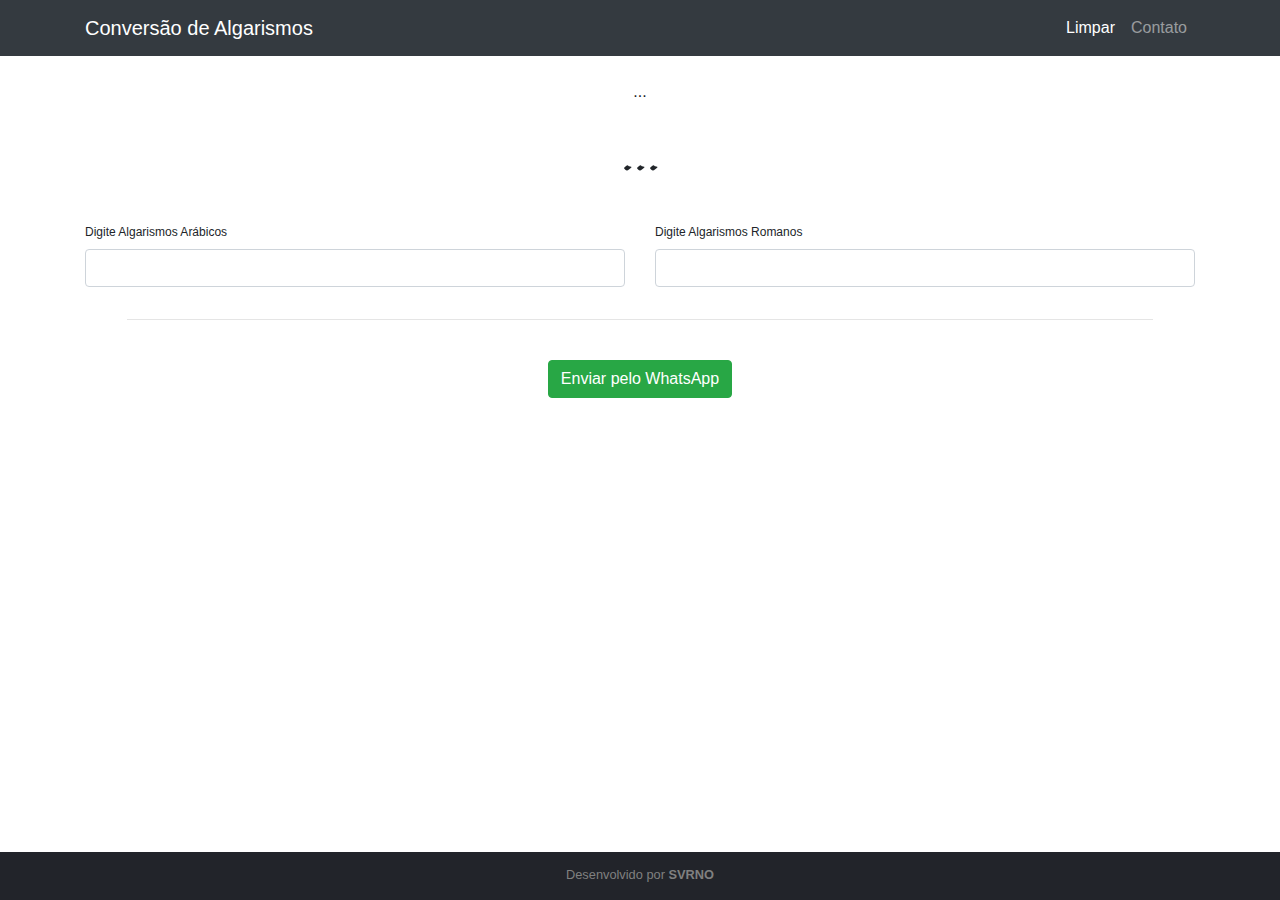
<file: index.html>
<!DOCTYPE html>
<html lang="pt-BR">

    <head>
        <meta charset="utf-8">
        <meta name="viewport" content="width=device-width, initial-scale=1, shrink-to-fit=no">
        <meta name="description" content="">
        <meta name="author" content="">
        <title>Conversão de Números Romanos</title>
        <link href="vendor/bootstrap/css/bootstrap.css" rel="stylesheet">
        <link href="css/small-business.css" rel="stylesheet">
        <link href="css/font.css" rel="stylesheet">
        <link rel="shortcut icon" href="./images/1b428011-5602-4f0e-2da6-0f6f4324e0f6.webPlatform.png" />
        <meta http-equiv="x-ua-compatible" content="ie=edge">
        <meta content="IE=edge" http-equiv="X-UA-Compatible">
        <meta name="x-apple-disable-message-reformatting">
        <meta name="theme-color" content="#257AA6">
        <meta name="viewport" content="width=device-width, initial-scale=1, maximum-scale=3.0, minimum-scale=1">
        <link rel='manifest' href='/manifest.json'>
    </head>

    <body>

        <!-- INÍCIO DO MENU -->
        <nav class="navbar navbar-expand-lg navbar-dark bg-dark fixed-top">
            <div class="container">
                <a class="navbar-brand" href="#">Conversão de Algarismos</a>

                <button class="navbar-toggler" type="button" data-toggle="collapse" data-target="#navbarResponsive" aria-controls="navbarResponsive" aria-expanded="false" aria-label="Toggle navigation">
                    <span class="navbar-toggler-icon"></span>
                </button>

                <div class="collapse navbar-collapse" id="navbarResponsive">
                    <ul class="navbar-nav ml-auto">
                        <li class="nav-item active">
                            <a class="nav-link" id="limpa" href="#">Limpar</a>
                        </li>
                        <li class="nav-item">
                            <a class="nav-link" href="mailto:reis.filho147@gmail.com">Contato</a>
                        </li>
                    </ul>
                </div>

            </div>
        </nav>
         <!-- FIM DO MENU -->

        <div class="container">

            <div class="row align-items-center my-4">
                <div class="col-lg-12">
                    <p class="text-center" id="tipo" style="font-size: 16px;">...</p>
                    <h1 class="display-4 text-center" id="resultado">...</h1>
                </div>
            </div>

            <div class="row align-items-center">

            <div class="form-group col-6">
                <label for="arabico" style="font-size: 12px;">Digite Algarismos Arábicos</label>
                <input type="number" class="form-control" id="arabico">
                <div class="invalid-feedback">Por favor, digite um valor entre 1 e 3999.</div>
            </div>
            <div class="form-group col-6">
                <label for="romano" style="font-size: 12px;">Digite Algarismos Romanos</label>
                <input type="text" class="form-control" id="romano" >
                <div class="invalid-feedback">Por favor, digite algarismos válidos.</div>
            </div>
                <hr class="text-center" style="width:90%;text-align:center;">
            </div>

            <div class="row align-items-center my-4">
                <div class="col-sm-12 text-center">
                    <button type="button" class="btn btn-success" id="whatsapp">Enviar pelo WhatsApp</button>
                </div>
            </div>

        </div>

        <nav class="nav justify-content-center text-center fixed-bottom" style="background:#22242A;">
            <nav class="nav">
            <p style="color: rgb(128,128,128); font-size: 0.8em;font-weight: 400;padding-top:1em;">Desenvolvido por <a href="https://svrno.com.br" target="_blank" rel="noopener" onMouseOver="this.style.color='rgb(255,255,255)'" onMouseOut="this.style.color='rgb(128,128,128)'" style="color: rgb(128,128,128);"><b>SVRNO</b></a></p>
            </nav>
        </nav>

        <script src="vendor/jquery/jquery.min.js"></script>
        <script src="vendor/bootstrap/js/bootstrap.bundle.min.js"></script>
        <script src="./capture.js"></script>
        <script src="./script.js"></script>
    </body>

</html>
</file>
<file: css/font.css>
@import url('https://fonts.googleapis.com/css2?family=Gideon+Roman&display=swap');

#resultado {
	font-family: 'Gideon Roman', serif;
}
</file>
<file: css/small-business.css>
/*!
 * Start Bootstrap - Small Business (https://startbootstrap.com/template/small-business)
 * Copyright 2013-2020 Start Bootstrap
 * Licensed under MIT (https://github.com/StartBootstrap/startbootstrap-small-business/blob/master/LICENSE)
 */
body {
  padding-top: 56px;
}
</file>
